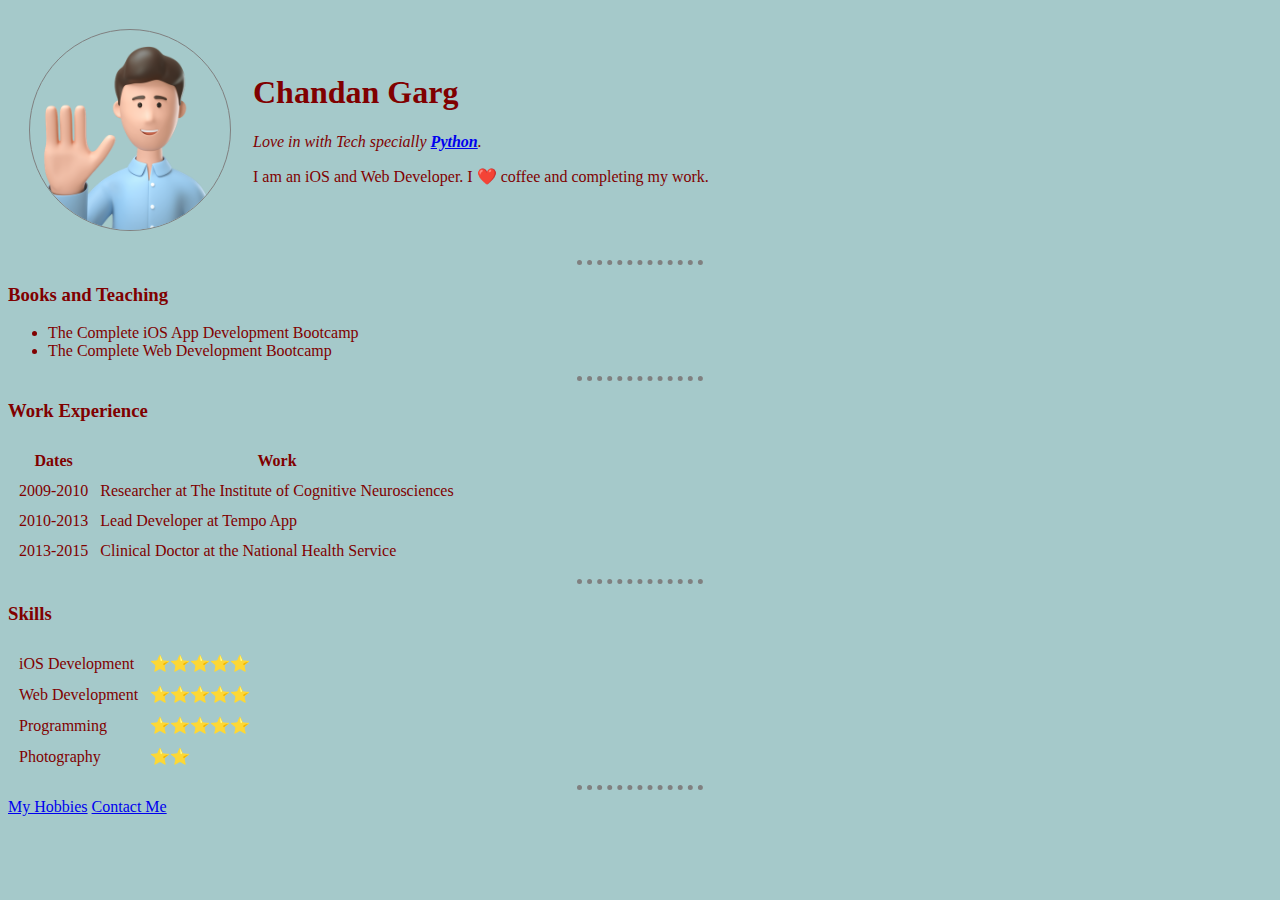
<file: index.html>
<html>
 <head>
   <title>Chandan's site</title>
   <link rel="stylesheet" href="css/styles.css">
 </head>
 <body>
   <table cellspacing="20">
     <tr>
       <td>
         <img src="images/4.webp" alt="Chandan-profile picture">
       </td>
       <td>
         <h1>Chandan Garg</h1>
         <p><em>Love in with Tech specially <strong><a href="https://www.python.org/">Python</a></strong>.</em></p>
         <p>I am an iOS and Web Developer. I ❤️ coffee and completing my work.</p>
       </td>
     </tr>
   </table>
   <hr>
   <h3>Books and Teaching</h3>
   <ul>
     <li>The Complete iOS App Development Bootcamp</li>
     <li>The Complete Web Development Bootcamp</li>
   </ul>
   <hr>
   <h3>Work Experience</h3>
   <table cellspacing="10">
     <thead>
       <tr>
         <th>Dates</th>
         <th>Work</th>
       </tr>
     </thead>
     <tbody>
       <tr>
         <td>2009-2010</td>
         <td>Researcher at The Institute of Cognitive Neurosciences</td>
       </tr>
       <tr>
         <td>2010-2013</td>
         <td>Lead Developer at Tempo App</td>
       </tr>
       <tr>
         <td>2013-2015</td>
         <td>Clinical Doctor at the National Health Service</td>
       </tr>
     </tbody>
   </table>
   <hr>
   <h3>Skills</h3>
   <table cellspacing="10">
     <tr>
       <td>iOS Development</td>
       <td>⭐️⭐️⭐️⭐️⭐️</td>
     </tr>
     <tr>
       <td>Web Development</td>
       <td>⭐️⭐️⭐️⭐️⭐️</td>
     </tr>
      <tr>
       <td>Programming</td>
       <td>⭐️⭐️⭐️⭐️⭐️</td>
     </tr>
     <tr>
       <td>Photography</td>
       <td>⭐️⭐️</td>
     </tr>
   </table>
   <hr>
   <a href="hobbies.html">My Hobbies</a>
   <a href="contact.html">Contact Me</a>
 </body>
</html>
</file>
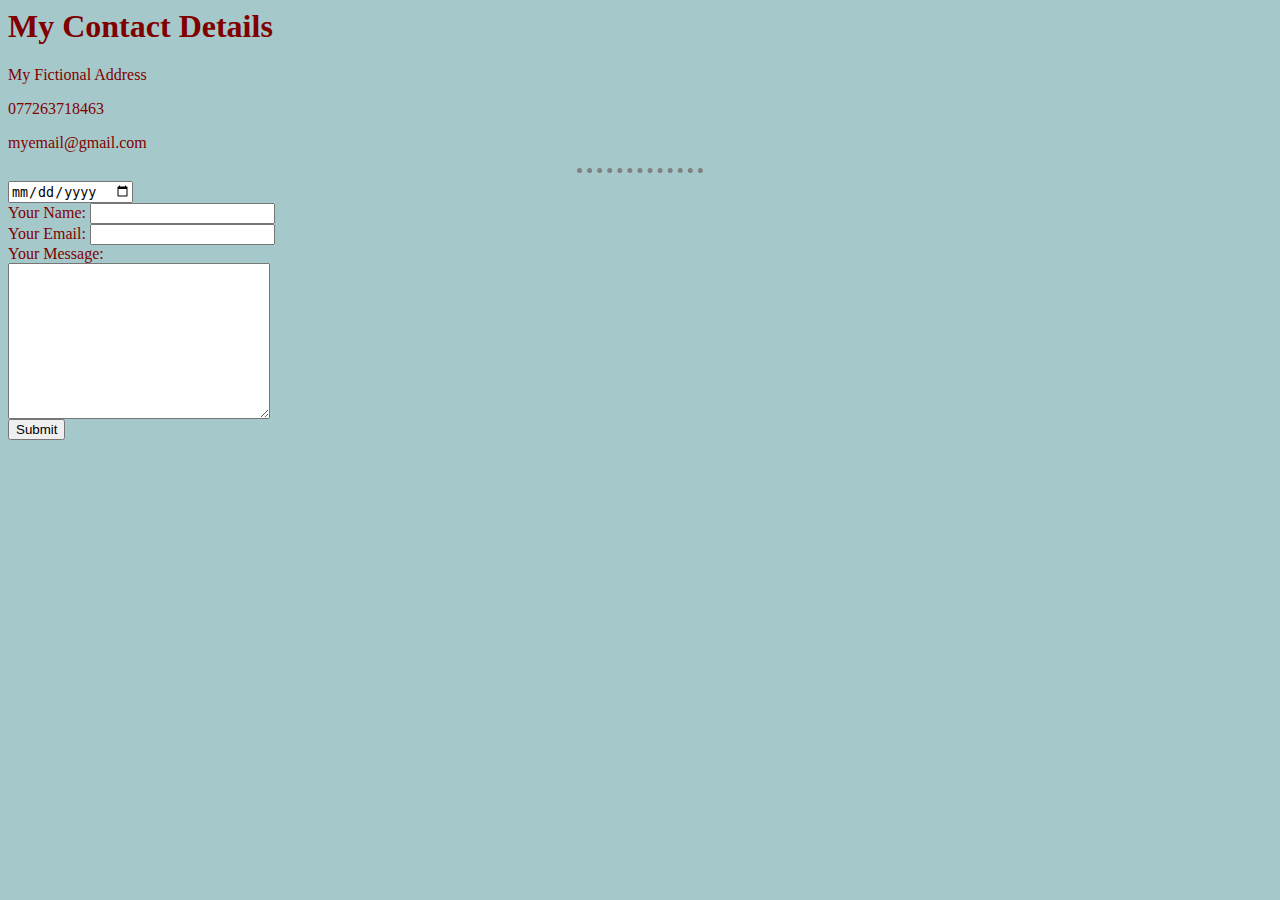
<file: contact.html>
<html>
  <head>
    <meta charset="utf-8">
    <title>Contact Me</title>
    <link rel="stylesheet" href="css/styles.css">
  </head>

  <body>
    <h1>My Contact Details</h1>
    <p>My Fictional Address</p>
    <p>077263718463</p>
    <p>myemail@gmail.com</p>
    <hr>
    <input type="date">
    <form action="mailto:info@londonappbrewery.com" method="post" enctype="text/plain">
      <label>Your Name:</label>
      <input type="text" name="yourName" value=""><br>
      <label>Your Email:</label>
      <input type="email" name="yourEmail" value=""><br>
      <label>Your Message:</label><br>
      <textarea name="yourMessage" rows="10" cols="30"></textarea><br>
      <input type="submit" name="">
    </form>
  </body>
</html>
</file>
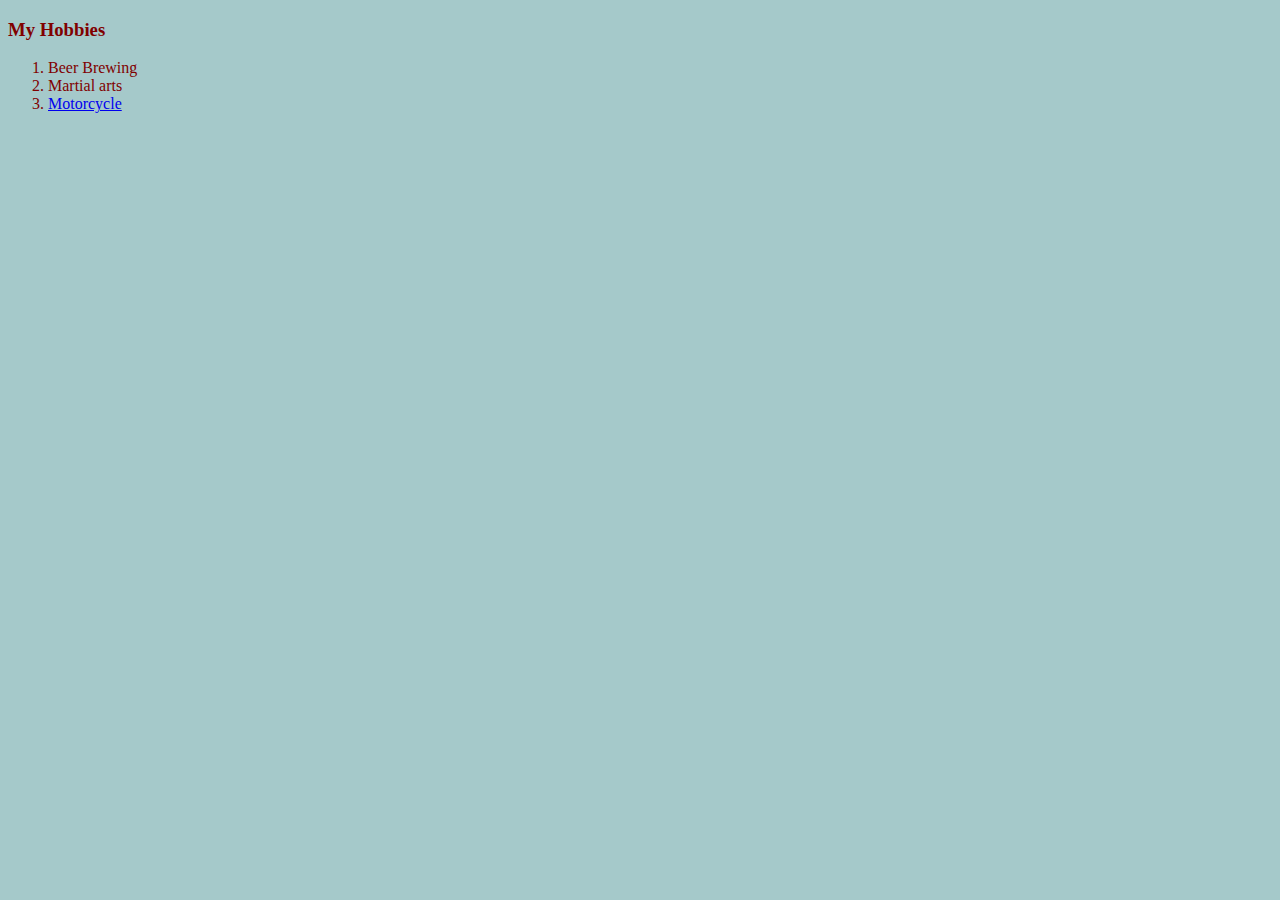
<file: hobbies.html>
<!DOCTYPE html>
<html lang="en" dir="ltr">
  <head>
    <meta charset="utf-8">
    <title>My Hobbies</title>
    <link rel="stylesheet" href="css/styles.css">
  </head>
  <body>
    <h3>My Hobbies</h3>
    <ol>
      <li>Beer Brewing</li>
      <li>Martial arts</li>
      <li><a href="https://en.wikipedia.org/wiki/Motorcycle">Motorcycle</a></li>
    </ol>
  </body>
</html>
</file>
<file: css/styles.css>
body {
     background-color: #A5C9CA;
     color: maroon;
   }

   hr {

     border-style: dotted none none;
     border-color: gray;
     width: 10%;
     border-width: 5px;


   }
   img{
     height: 200px;
     width: 200px;
     border-radius: 300px;
     border: 1px solid gray;

   }
</file>
